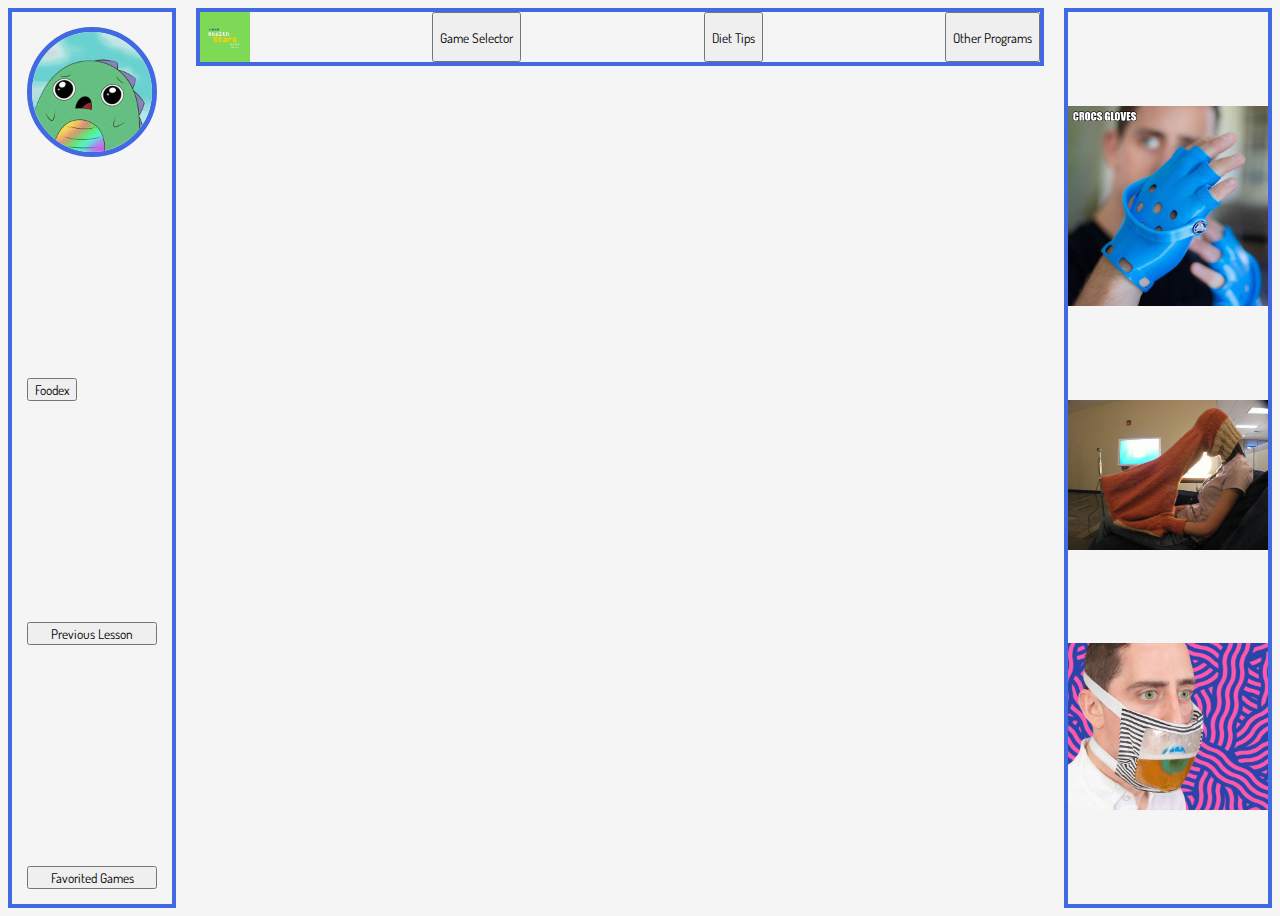
<file: index.html>
<!DOCTYPE html>
<html lang="en">
<head>
    <meta charset="UTF-8">
    <meta http-equiv="X-UA-Compatible" content="IE=edge">
    <meta name="viewport" content="width=device-width, initial-scale=1.0">
    <link rel="stylesheet" href="style.css">
    <script src="script.js"defer></script>
    <link rel="preconnect" href="https://fonts.googleapis.com">
    <link rel="preconnect" href="https://fonts.gstatic.com" crossorigin>
    <link href="https://fonts.googleapis.com/css2?family=Dosis:wght@300&display=swap" rel="stylesheet">
    <title>HealthStars</title>
</head>
<body>

<div id="AllInfo">

    <div id="Profile">
            <img class="ProfileImg" src="images/DinoProfile.jpg" width="120px">
            <a href="index3.html">
            <button class="FavoriteFoods">Foodex</button>
            </a>
            <button class="Previous">Previous Lesson</button>
            <button class="Favorited">Favorited Games</button>
    </div>

    <div id="central">
       <div id="NavBar">
            <img src="images/_Logo.png" width="50px">
            <button id="GS">Game Selector</button>
            <button id="DI">Diet Tips</button>
            <button id="OP">Other Programs</button>
        </div>  
        
        <div class="content">
        <div id="Game1">
            <div id="GameTitlenDesc1">
                <h1>Fruit Catcher!</h1>
                <p>Watch out! Fruits are raining down from the sky! There are bananas, apples, and blueberries waiting to be caught. But watch out for the evil junk foods that also want to be in your tummy. If you want to know more about these mysterious healthy fruits, check out the foodex for more information.</p>
                <a href="https://daleasc21.github.io/healthGame/">
                <button>Play!</button>
                </a>
            </div>
            <div id="GameImg1">
                <a href="https://daleasc21.github.io/healthGame/"><img class="Img1" src="images/Game1Img.png" width="200px" ></a>
            </div>
        </div>
        <div id="Game2">
            <div id="GameTitlenDesc2">
                <h1>Pick 'Em!</h1>
                <p>Look for the correct items in the grocery store to create a delicious and healthy meal. Always refer to your list to make sure you find the right ones. If you select the wrong one, it won't go into your cart. So make sure your eyes are ready for this game! More information about the foods is located in the foodex  </p>
                <button>Play!</button>
            </div>
            <div id="GameImg2">
                <img class="Img2" src="images/Game2Image.jpg" width="220px" >
            </div>    
        </div>
        </div>
        
        <div class="content">
            <div id="DietInfoTitle">
                <div id="DietTitle">
                    <h1>Diet Tips</h1>
                </div>
                <div id="DietTitleImg">
                    <img class="DietImg" src="images/FamilyPic.jpg">
                </div>
            </div>
            <div id="DietTip1">
            <h1>Tip #1: Moderation</h1>
            <p>We're all told from a young age that junk foods like burgers and sodas are terrible for your health and should be avoided at all costs. But this isn't and shouldn't be the case. Junk food is ok to eat, but it's the frequency and amount that matters. Eating a burger with french fries two times a week is fine, but eating it everyday is harmful for your health. In order to balance out the fats and sodium that fast food has, having healthy meals for the other 5 days is recommended. One mcChicken and one order of fries amount to 730 calories. This would be like eating 7 apples or 7 bananas. The fruit option has more nutrients, but it is important to note that it's better to mix fruit with other food groups like protein and grains. </p>
        </div>
        <div id="DietTip2">
            <h1>Tip #2: Food Plate</h1>
            <p></p>
        </div>
            
        </div>

        <div class="content">
            <div id="OtherProgramsTitle">
                <h1>Other Programs</h1>
            </div>
            <div id="FirstProgram">
                <a href="https://www.truenorthcamps.com/activitiesathome?utm_source=HWGK&utm_medium=website&utm_campaign=online_spring2020"><h3>True North Camp</h3></a>
                <h3>Description:</h3>
                <p>"True North Sports Camps offers year-round sports programming for boys and girls ages 4 to 14 years old in Toronto and Etobicoke. We offer a variety of different sports camps as well as after-school and weekend programs, including: Baseball, Flag Football, Basketball, Soccer and Multi-Sport. At True North Camps, we believe that recreational sports are an important part of every child’s development and we make it our top priority to deliver a truly memorable experience."
                *Also offers virtual resources to have activities at home.
                </p>



            </div>

        </div>
    </div>


   

    <div id="Ad">
        <img src="images/FinalAd1.png" width="200px">
        <img src="images/FinalAd2.png" width="200px">
        <img src="images/FinalAd3.png" width="200px">
    </div>

 
</div>








 </body>

</html>
</file>
<file: style.css>
body {
    font-family:'Dosis', sans-serif;
    background-color: #f5f5f5;
}

button{
    font-family:'Dosis', sans-serif;;
}

#content {
  display: none;
}

#AllInfo {
    height: 100vh;
}

#AllInfo {
    display: flex;
    justify-content: space-between;
}

#Profile {
    display: flex;
    flex-direction: column;
    justify-content: space-between;
    padding: 15px;
    border: solid #4169e1 4px;
}

.ProfileImg {
    border: solid #4169e1 5px;
    border-radius: 50%;

}

#central {
    width: 100%;
    margin-right: 20px;
    margin-left: 20px;
}

#NavBar {
    display: flex;
    justify-content: space-between;
    border:solid #4169e1 4px;

}


#Ad {
    display: flex;
    flex-direction: column;
    border: solid #4169e1 4px;
    justify-content: space-evenly;
}

#GameTitlenDesc1 {
    width: 60%;
}

#Game1{
   display: flex;
   background-color: #A58CB3;
   justify-content: space-around;
   align-items: center;
   border: solid #4169e1 4px;
   height: 250px;
   border-radius: 10%;
   margin-top: 20px;
}

#GameTitlenDesc1 h1{
    font-size: 30px;
}
 

.Img1{
    border: solid #4169e1 4px;
}


#Game2{
    display: flex;
    background-color: #838BC2;
    justify-content: space-around;
    align-items: center;
    border: solid #4169e1 4px;
    height: 250px;
    border-radius: 10%;
    margin-top: 20px;
}

#GameTitlenDesc2 {
    width: 60%;
}

#GameTitlenDesc2 h1{
    font-size: 30px;
}


.Img2{
    border: solid #4169e1 4px;
}

#DietInfoTitle{
    display: flex;
    margin-top: 10px;
    justify-content: space-between;
    background-color: #A58CB3;
    padding: 50px;
}

#DietTitle {
    padding-top: 205px;
    text-decoration: underline;
}

.DietImg{
    width: 400px;
}

#DietTip1 {
    margin-top: -22px;
    background-color: #838BC2 ;
}

#DietTip2{
    margin-top: -22px;
    background-color: #D9A1A0 ;
}


#FirstProgram{
    background-color: #A58CB3;
}

.content {
    display: none;
}
</file>
